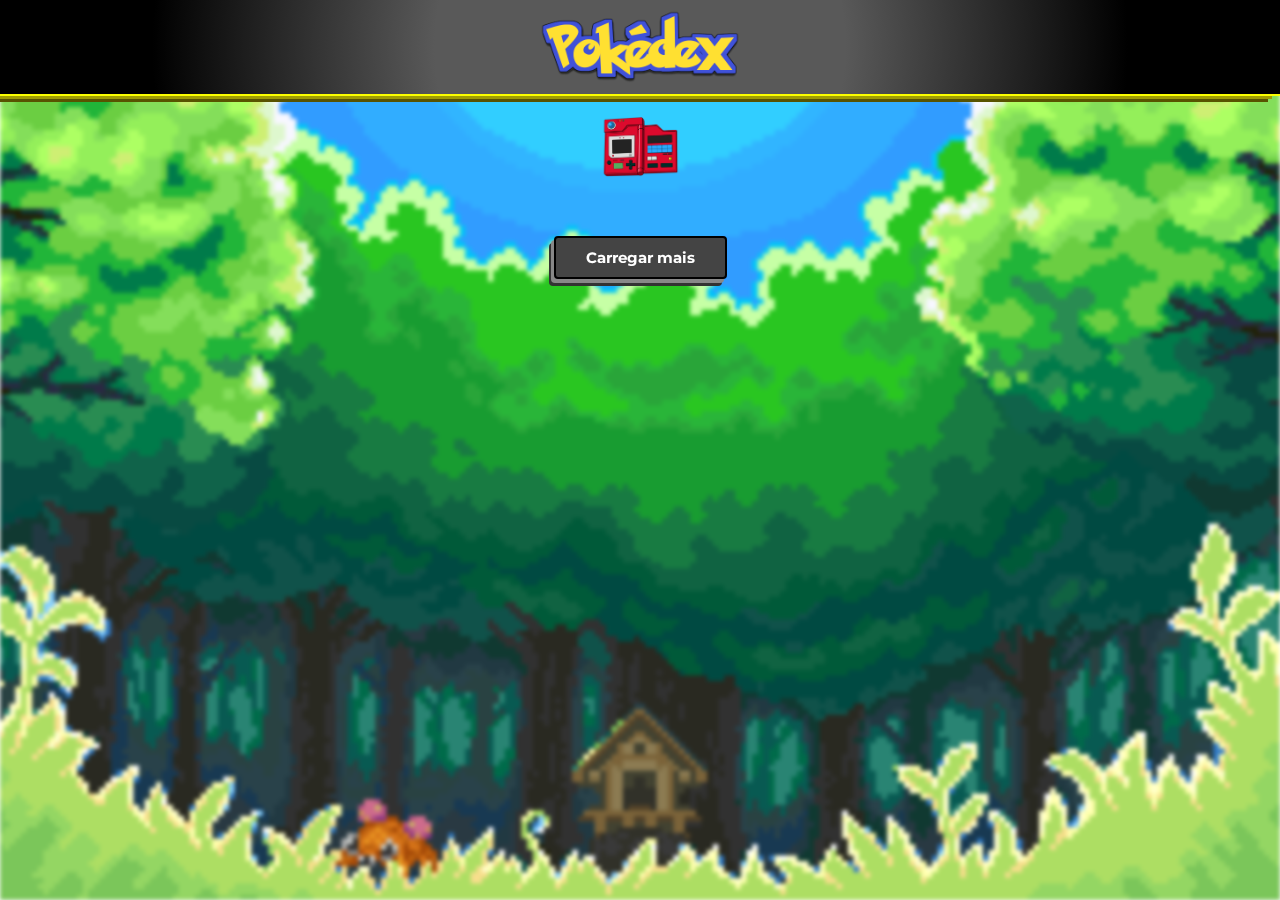
<file: index.html>
<!DOCTYPE html>
<html lang="pt-br">

<head>
    <meta charset="UTF-8">
    <meta name="viewport" content="width=device-width, initial-scale=1.0">
    <link rel="icon" type="image/png" sizes="16x16" href="../../img/Pokebola-pokeball-png-0.png">

    <link rel="preconnect" href="https://fonts.googleapis.com">
    <link rel="preconnect" href="https://fonts.gstatic.com" crossorigin>
    <link href="https://fonts.googleapis.com/css2?family=Montserrat:ital,wght@0,100..900;1,100..900&display=swap"
        rel="stylesheet">

    <link rel="stylesheet" href="style.css">
    <link rel="stylesheet" href="responsividade.css">

    <title>DevPokedex</title>
</head>

<body>

    <header>
        <img src="../../img/Logo-pokedex.png" alt="">
    </header>

    <div class="icon-pokedex">
        <a href="page/Pokedex-Comum/index.html">
            <img src="../../img/Pokedex-Icone.webp" alt="pokedex">
        </a>
    </div>

    <main>

        <img src="../../img/Background-3.webp" alt="" class="img-bg">

        <div class="pokeContainer">

        </div>

        <button id="btn-mais">
            Carregar mais
        </button>

    </main>



    <script src="scripts.js"></script>

</body>

</html>
</file>
<file: style.css>
/* Edição do Scroll */
::-webkit-scrollbar{
    width: 12px;
}

::-webkit-scrollbar-track{
    background-color: rgb(3, 194, 3);
}

::-webkit-scrollbar-thumb{
    background-color: yellow;
    border-radius: 10px;
}

/* Estilos globais */

* {
    margin: 0;
    padding: 0;
    box-sizing: border-box;
    font-family: "Montserrat", sans-serif;
}

body {
    display: flex;
    flex-direction: column;
    align-items: center;
    justify-content: center;
    overflow-x: hidden;
}

/* HEADER */
header {
    width: 100vw;
    padding: 10px 0;
    display: flex;
    align-items: center;
    justify-content: center;
    margin-bottom: 20px;

    background: rgb(89, 89, 89);
    background: radial-gradient(circle, rgba(89, 89, 89, 1) 32%, rgba(0, 0, 0, 1) 76%);
    border-bottom: 2px solid #fbff00;
    box-shadow: -8px 3px 0 #a09d03, -12px 6px 0 #585300;
}

header img {
    width: 200px;
}

/* LINK DA OUTRA PÁGINA POKEDEX */

.icon-pokedex {
    width: 100vw;
    display: flex;
    align-items: center;
    justify-content: center;
    margin-bottom: 25px;
}

.icon-pokedex img {
    width: 80px;
}

/* CONTEUDO MAIN*/
main {
    width: 100vw;
    height: 100%;
    display: flex;
    align-items: center;
    justify-content: center;
    flex-direction: column;

    position: relative;
    margin-bottom: 50px;
}

main img.img-bg {
    width: 100vw;
    height: 100vh;
    object-fit: cover;
    filter: blur(2px);

    position: fixed;
    top: 0;
    left: 0;
    z-index: -1 ;

}

.pokeContainer {
    display: grid;
    grid-template-columns: repeat(5, 1fr);
    max-width: 1200px;
}

.pokemon {
    background-color: #e5ffb5;
    border-radius: 10px;
    box-shadow: 15px 10px 15px #000;
    margin: 10px;
    padding: 20px;
    display: flex;
    align-items: center;
    justify-content: center;
    flex-direction: column;
    text-align: center;
}

.imgContainer {
    background-color: rgba(255, 255, 255, 0.6);
    border-radius: 50%;
    width: 120px;
    height: 120px;

    display: flex;
    align-items: center;
    justify-content: center;
    cursor: pointer;
}

.imgContainer img {
    max-width: 100px;
    transition: .5s ease-in-out;
}

.imgContainer:hover img{
    transform: scale(1.3);
}

.info {
    margin-top: 20px;
}

.info .number {
    background-color: rgba(0, 0, 0, 0.15);
    padding: 2px 15px;
    border-radius: 10px;
    font-size: 0.8rem;
    font-weight: bolder;
}

.info .name {
    margin: 15px 0 7px;
    letter-spacing: 1.2px;
    font-size: 25px;
}

.info .type {
    background-color: rgba(0, 0, 0, 0.144);
    padding: 2px 15px;
    border-radius: 10px;
    font-size: 0.8rem;
    font-weight: 500;
}

button {
    padding: 10px 30px;
    background-color: #444;
    box-shadow: -3px 4px 0 #888, -5px 7px 0 #333;
    border: 2px solid #000;
    border-radius: 4px;
    color: rgb(255, 255, 255);
    font-size: 15px;
    font-weight: bold;
    cursor: pointer;
    margin-top: 30px;
}

button:active {
    box-shadow: inset -4px 4px 0 #222;
    font-size: 0.9rem;
}
</file>
<file: responsividade.css>
@media screen and (max-width: 1200px), (max-width: 1024px), (max-width: 900px) {

    .icon-pokedex img {
        width: 125px;
    }

    .pokeContainer {
        grid-template-columns: repeat(3, 1fr);
    }

    .imgContainer img {
        width: 150px;
        transition: .5s ease-in-out;
    }

    .info .type {
        font-weight: bold;
    }

}

@media (max-width: 540px){
    .pokeContainer {
        grid-template-columns: repeat(1, 1fr);
    }
}
</file>
